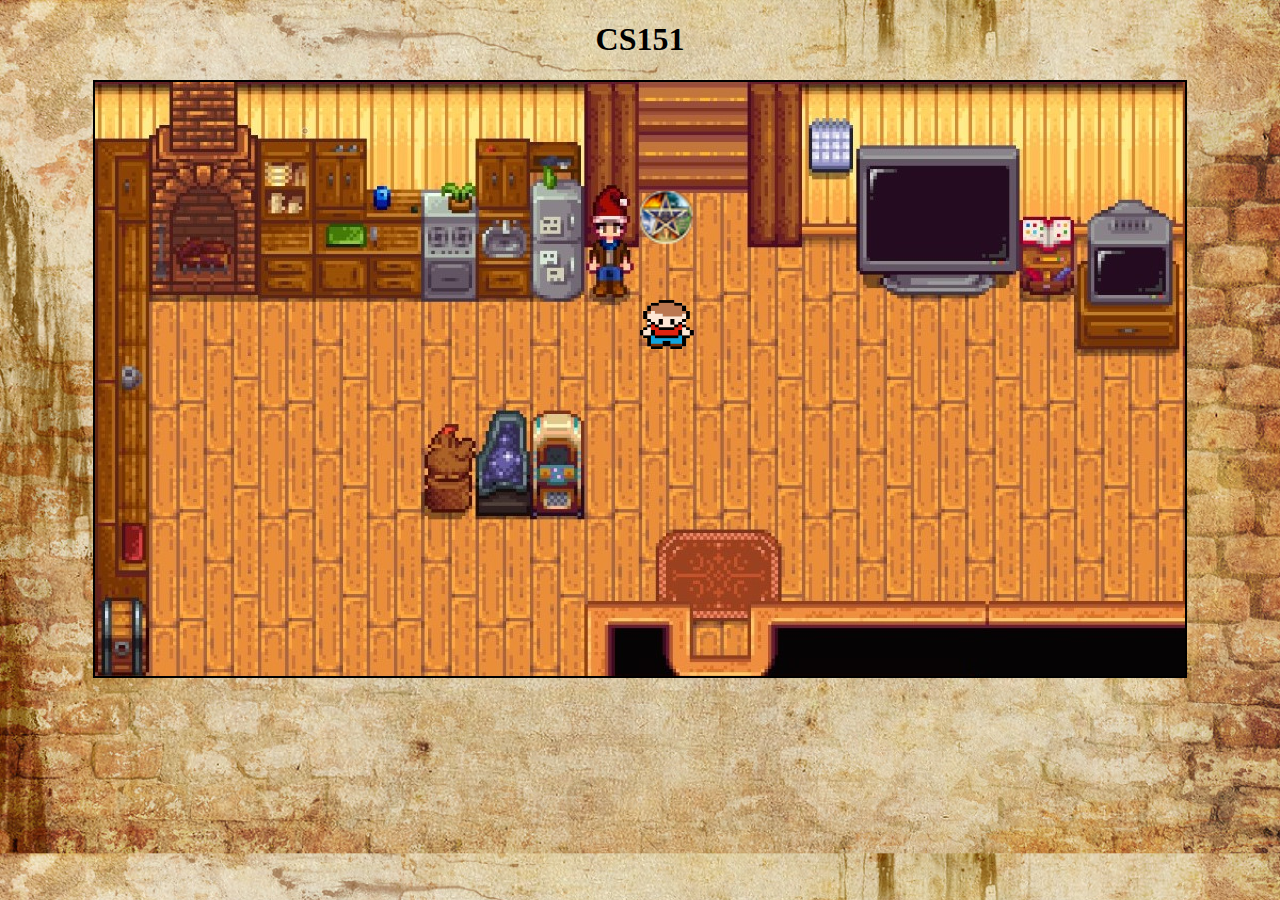
<file: index.html>
<!DOCTYPE html>
<html>
    <head>
        <meta charset="utf-8">
        <title>Simple RPG</title>
        <link rel="stylesheet" href="style.css">
    </head>
    <body>
        <h1>CS151</h1>
        <div>
            <canvas id="myCanvas" width="1090" height="594"></canvas>
            <p id="talkBox"></p>
        </div>
        <dialog id="mind">
            <h2>心理測驗：請完成下面故事：<h2>
                <h3>你身處河岸邊上，想要渡河到對岸。這時河上駛來了一艘船，船上只有漁夫一人。</h3>
                <div>
                    <h4 id="question"></h4>
                    <div id="options"></div>
                </div>
                <input id="startButton"type="button"value="開始作答">
                <button id="close3">close</button>
        </dialog>
        <dialog id="dialogDate">
            <input id="dateselect" type="date"></input>
            <canvas id="myClock"  width="480"height="100"></canvas>
            <button id="close2">close</button>
        </dialog>
        <dialog id="jokediagram">
            <p>今日笑話:<br
                ><pre id="showData"></pre>
            </p>
            <button id="jokebutton">查看</button>
            <button id="close">close</button> 
        </dialog>
        <dialog id="video">
            <div id="player"></div><!-- YouTube Video Player -->
            <button id="close4">close</button>
        </dialog>
        <dialog id="TV">
            <button id="tv">電影</button>
            <button id="weather">天氣預報</button><br>
            <button id="close5">close</button>
        </dialog>
        <script src="https://code.jquery.com/jquery-3.6.0.min.js"></script>
        <script src="https://www.youtube.com/iframe_api"></script>
        <script src="playlist.js"></script>
        <script src="datepicker.js"></script>
        <script src="joke.js"></script>
        <script src="mindQ.js"></script>
        <script src="main.js"></script>
    </body>
</html>
</file>
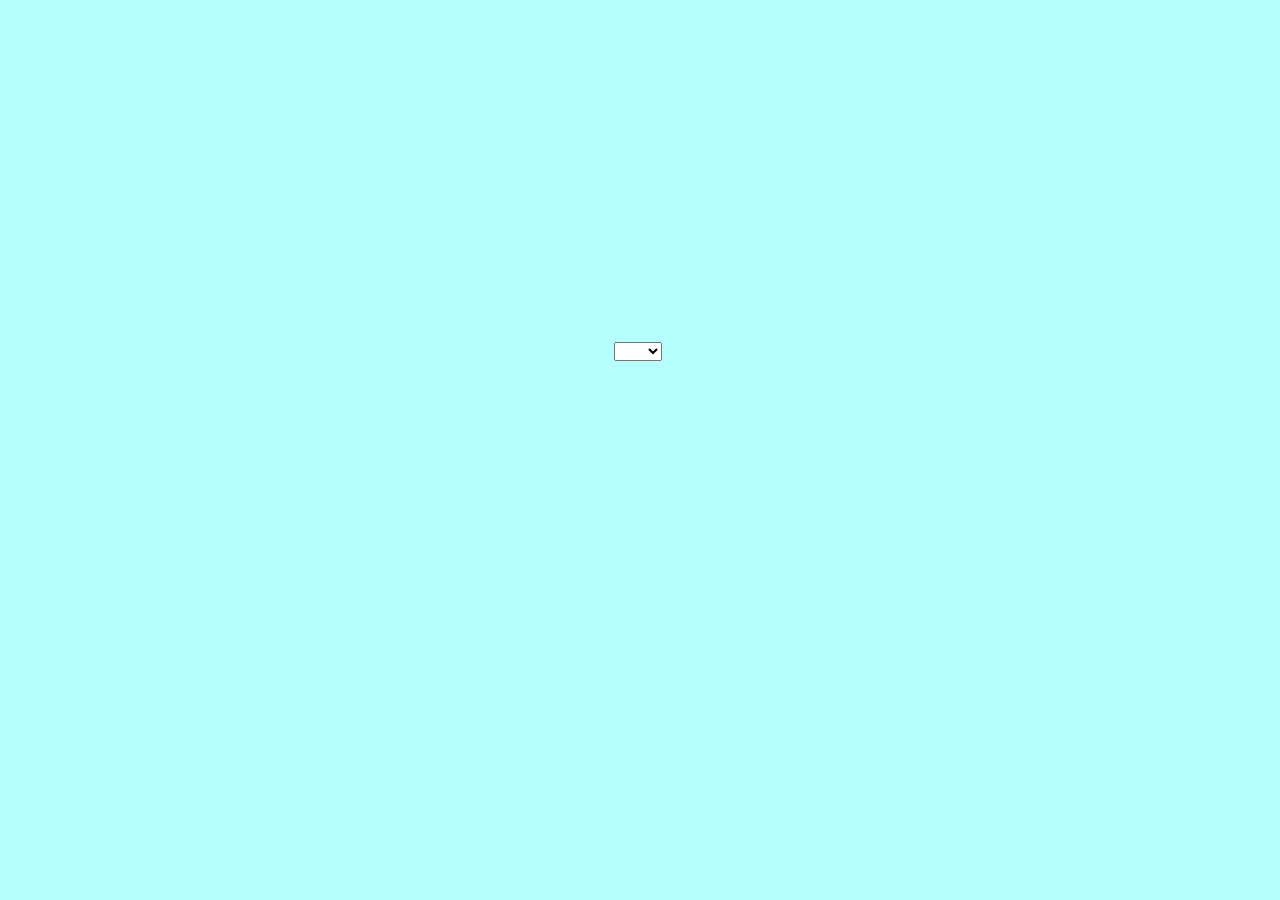
<file: 0516_GetWeatherData/index.html>
<!DOCTYPE html>
<html>
    <head>
        <meta charset="utf-8">
        <title></title>
        <link rel="stylesheet"href="style.css">
    </head>
    <body  bgcolor="#B5FFFF">
        <select id="citySelect"></select>
        <br>
        <div id="result"></div>    
        <script src="https://code.jquery.com/jquery-3.6.0.min.js"></script>
        <script src="main.js"></script>
    </body>
</html
</file>
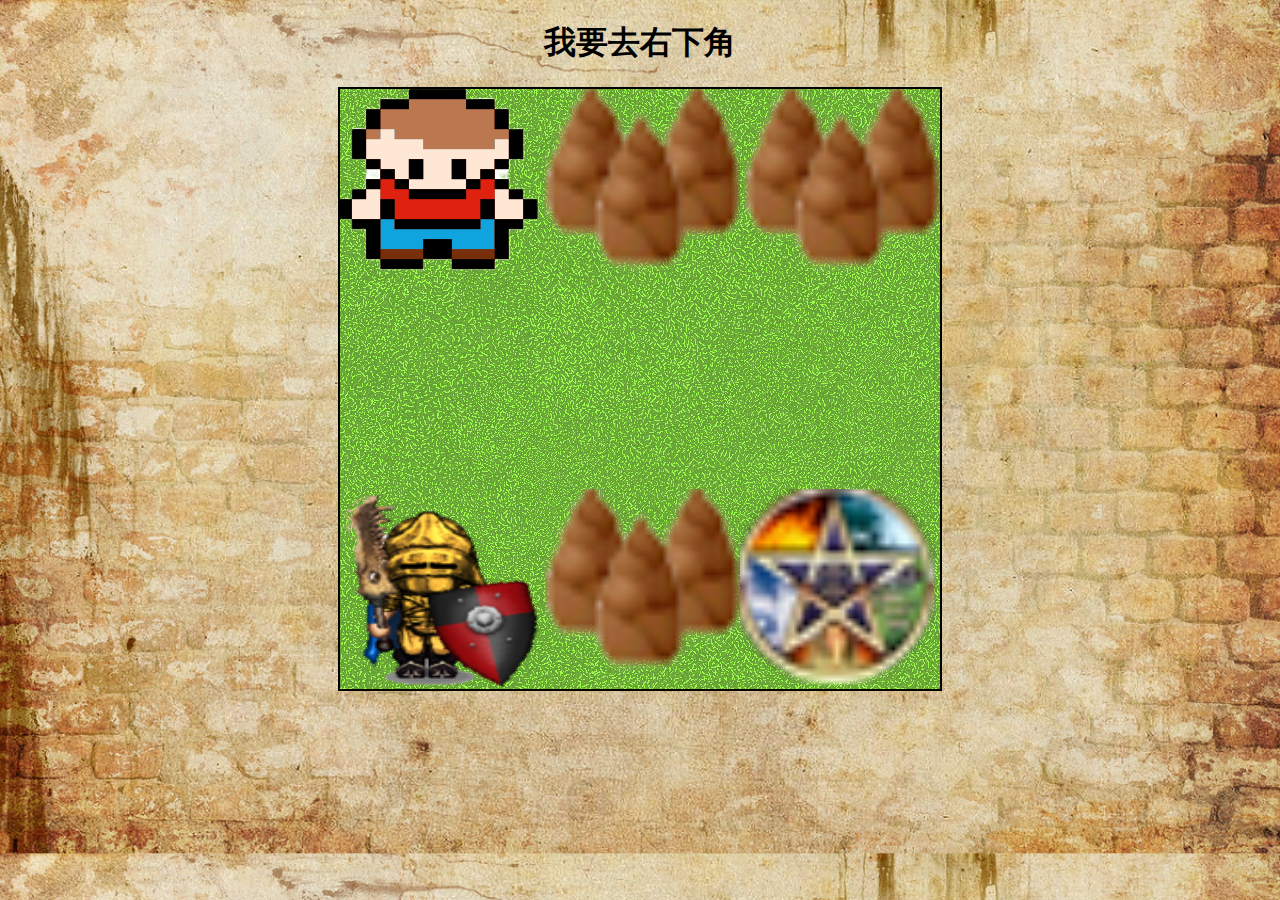
<file: RPG.html>
<!DOCTYPE html>
<html>
    <head>
        <meta charset="utf-8">
        <title>Simple RPG</title>
        <link rel="stylesheet" href="rstyle.css">
    </head>
    <body>
        <h1>我要去右下角</h1>
        <div>
            <canvas id="myCanvas" width="600" height="600"></canvas>
            <p id="talkBox"></p>
        </div>
        <script src="https://code.jquery.com/jquery-3.6.0.min.js"></script>
        <script src="RPG.js"></script>
    </body>
</html>
</file>
<file: style.css>
body{
    text-align: center;
    background-image: url(images/back.jpg);
    background-size: cover;
}
#myClock{
    border:1px solidblack;
}
#myCanvas{
    border: 2px solid black;
    background-image: url(images/sdv.jpg);
}
#talkBox{
    height: 20px;
    color: brown;
    font-size: 26px;
    font-weight: bold;
}
h2{
    /* 預留歌曲名稱顯示空間 */
    height: 32px;
    font-size: medium;
}
#dialogDate{
    width:500px;
    border: none;
    border-radius: 10px;
}
#jokediagram{
    border: none;
    box-shadow: 0 2px 6px #ccc;
    border-radius: 10px;
}
#mind{
    text-align: center;
}
</file>
<file: 0516_GetWeatherData/style.css>
#citySelect{
    position:absolute;
    top:38%;
    left:48%
}
#result{
    position:absolute;
    top:18%;
    left:45%
}
</file>
<file: rstyle.css>
body{
    text-align: center;
    background-image: url(images/back.jpg);
    background-size: cover;
}
canvas{
    border: 2px solid black;
    background-image: url(images/grasses68.gif);
}
#talkBox{
    height: 20px;
    color: brown;
    font-size: 26px;
    font-weight: bold;
}
</file>
